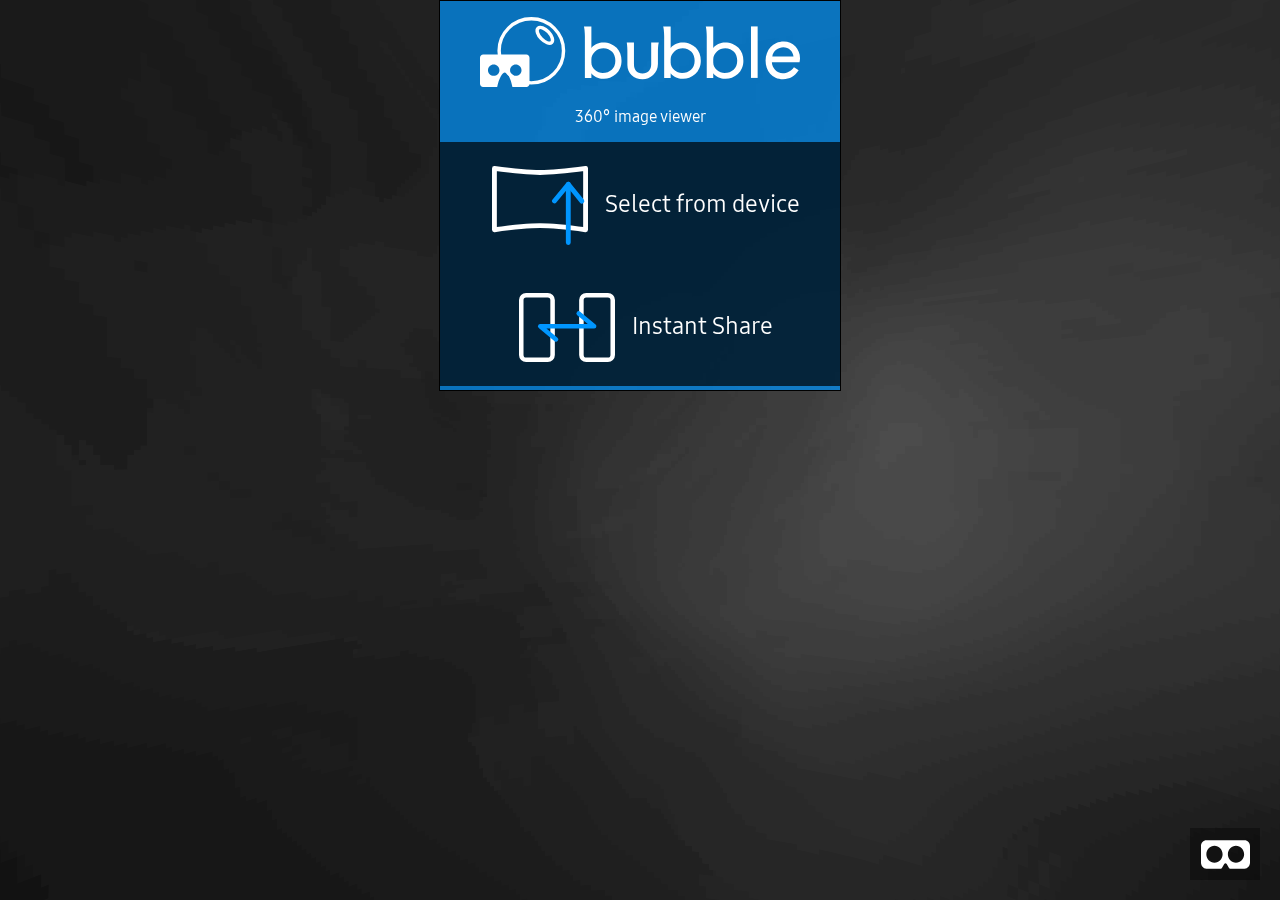
<file: index.html>
<!DOCTYPE html>
<html>
<head>
    <meta name="viewport" content="width=device-width, initial-scale=1">
    <meta name="theme-color" content="#0096FF">
    <meta name="description" content="bubble: A viewer for immersive 360 images!">
    <link href="css/style.css" rel="stylesheet">
    <link rel="icon" href="i/bubbleicon.png">
    <link rel="manifest" href="manifest.json">
    <link rel="stylesheet" href="f/fonts.css">
    <script src="js/bubble.js"></script>
    <script src="js/e/aframe.min.js"></script>
    <script src="js/e/peer.min.js"></script>
    <script src="js/utils.js"></script>
    <script src="swreg.js"></script>
    <title>bubble : 360° image viewer for the web by @diekus</title>
</head>
<body>
    <main>
        <div id="virtualArea" class="fullArea">
            <a-scene look-controls>
                <a-assets>
                    <img src="i/around.jpg" id="texture">
                </a-assets>
                <a-sky src="#texture"></a-sky>
            </a-scene>
        </div>
        <div id="fileSelector" class="fileSelector">
            <input type="file" id="fileSelection" onchange="handleFiles(this.files)" style="display:none" accept="image/gif, image/jpeg, image/png" >
            <img src="i/appHeader.svg" id="appLogo">
            <p>360° image viewer</p>
            <div class="mainMenuBtn" id="selectButton">
                <a href="#">
                    <img src="i/iconSelectDevice.svg" class="btnIcon">
                    Select from device
                </a>
            </div>
            <div class="mainMenuBtn" id="shareButton">
                <a>
                    <img src="i/iconInstantShare.svg" id="shareButton" class="btnIcon">
                    <span id="shareBtnText">Instant Share</span>
                </a>
            </div>
            <span><div id="peerId"></div></span>
            <img src="i/btnEllipsis.svg" id="btnEllipsis">
            
        </div>
    </main>
</body>
</html>
</file>
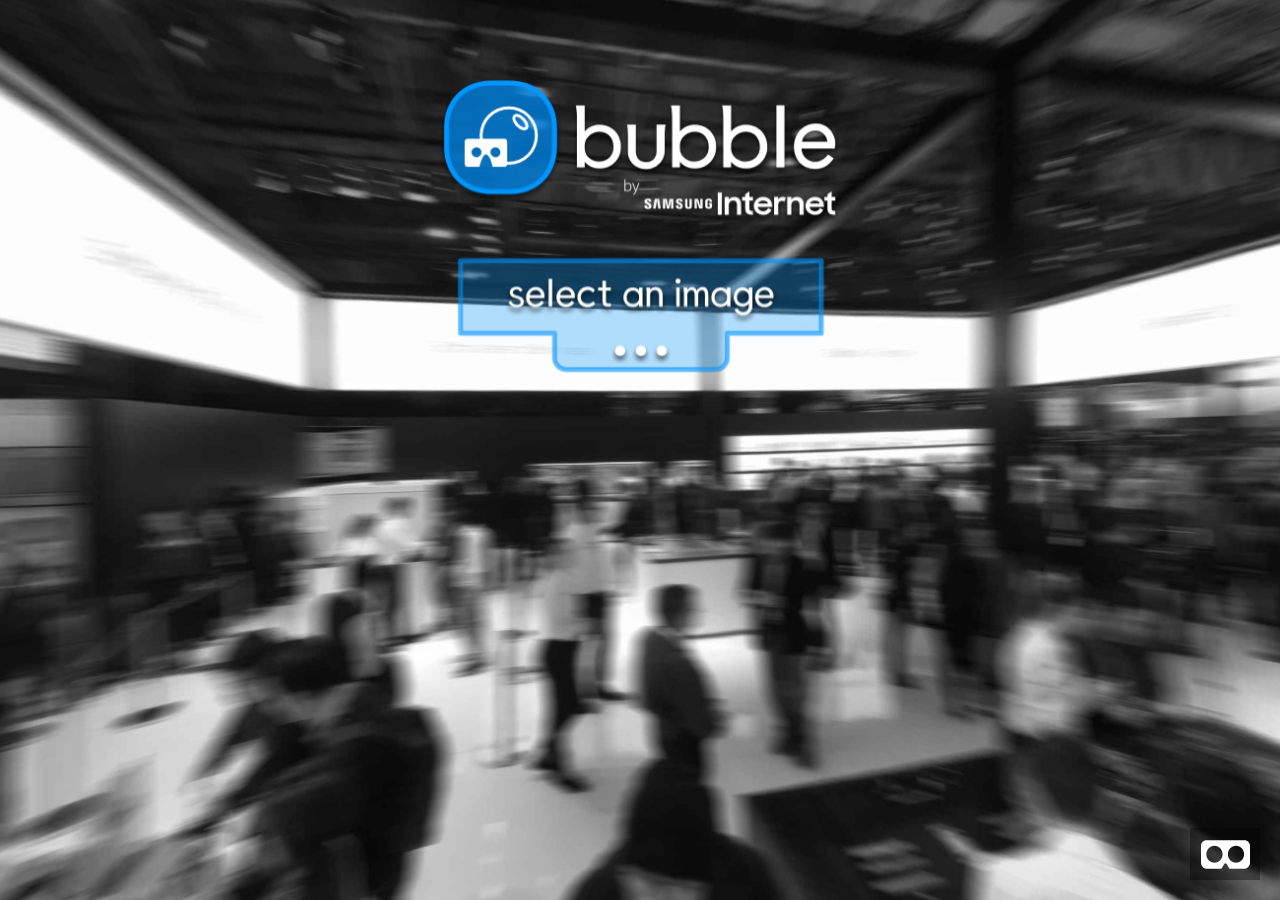
<file: v2/index.html>
<!DOCTYPE html>
<html>
<head>
    <meta name="viewport" content="width=device-width, initial-scale=1">
    <meta name="theme-color" content="#0096FF">
    <meta name="description" content="bubble: A viewer for immersive 360 images!">
    <link href="css/style.css" rel="stylesheet">
    <link rel="icon" href="i/bubbleicon.png">
    <link rel="manifest" href="manifest.json">
    <script src="js/aroundviewer.js"></script>
    <script src="js/e/aframe.js"></script>
    <script src="swreg.js"></script>
    <title>bubble : 360 image viewer for the web by @diekus</title>
</head>
<body>
    <main>
        <div id="virtualArea" class="fullArea">
            <a-scene>
                <a-sky src="i/around.jpg"></a-sky>
            </a-scene>
        </div>
        <div id="fileSelector" class="fileSelector">
            <input type="file" id="fileSelection" onchange="handleFiles(this.files)" style="display:none" accept="image/gif, image/jpeg, image/png" >
            <a href="#" id="selectButton"><img src="i/uploadButton.png" id="selectButton"></a>
        </div>
    </main>
</body>
</html>
</file>
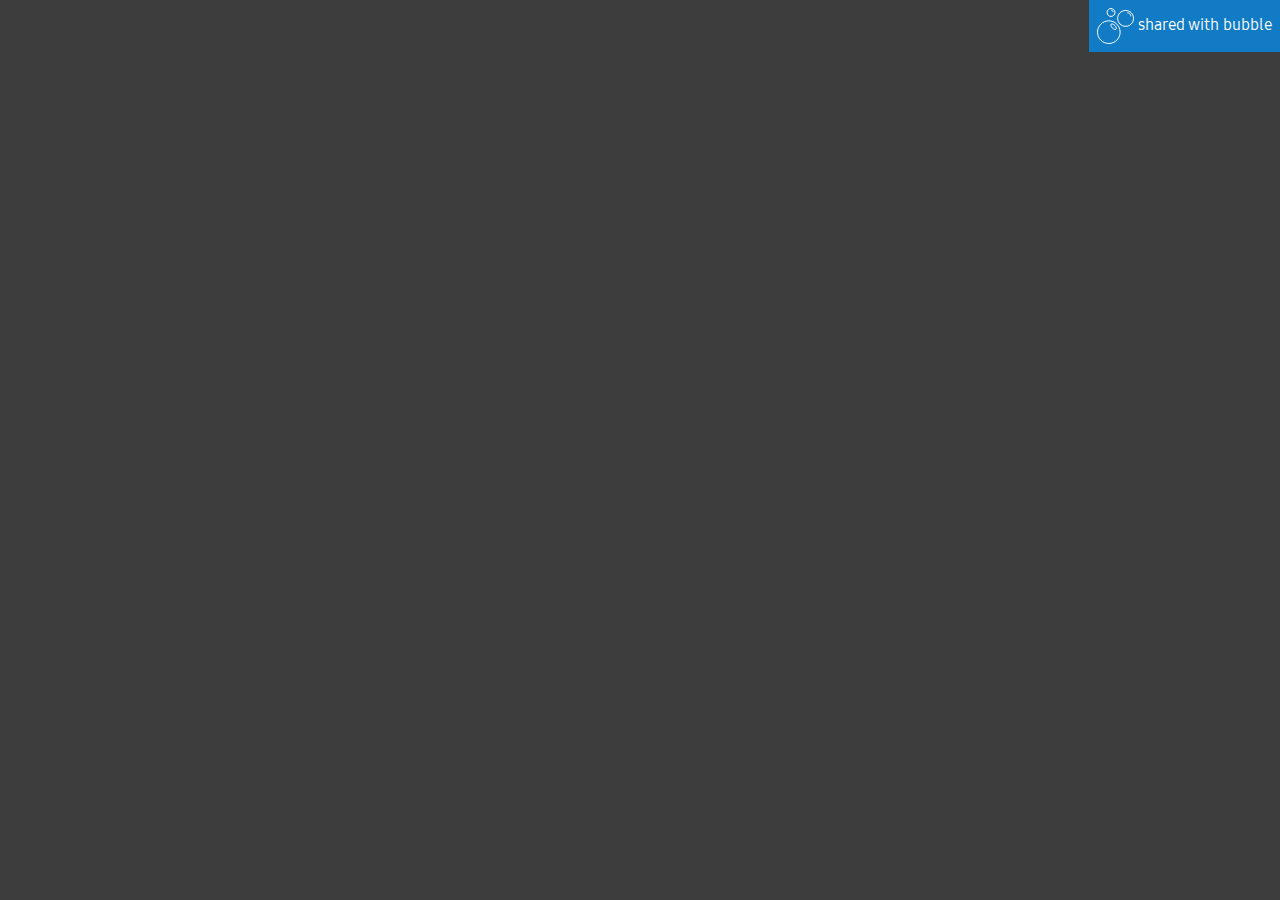
<file: share.html>
<!DOCTYPE html>
<html lang="en">
    <head>
        <title></title>
        <meta charset="UTF-8">
        <meta name="viewport" content="width=device-width, initial-scale=1">
        <link href="css/share.css" rel="stylesheet">
        <link rel="stylesheet" href="f/fonts.css">
        <script src="js/e/aframe.min.js"></script>
        <script src="js/e/peer.min.js"></script>
        <script src="js/share.js"></script>
        <script src="js/utils.js"></script>
        <title>shared in bubble! 360° image viewer for the web by @diekus</title>
    </head>
    <body>
        <div id="virtualArea" class="fullArea">
        </div>
        <div>
            <div class="shareBanner">
                <a href="index.html">
                    <img src="i/iconBubbles.svg"  class="btnIcon">
                    <span id="shareBtnText">shared with bubble</span>
                </a>
            </div>
        </div>
    </body>
</html>
</file>
<file: css/style.css>
body {
    padding: 0px;
    margin: 0px;
    background-color: #3D3D3D;
    color: #FFF;
    font-family:'Samsung One'; 
}

a:link, a:hover, a:visited, a:active{
    color: #FFF;
    text-decoration: none;
}

.btnIcon {
    margin: .5em;
    width: 2em;
    cursor:pointer;
    vertical-align: middle;
}

#btnEllipsis{
    margin: auto;
    padding: .5em;
    width: 2em;
    display: none;
    cursor:pointer;
}

.fullArea {
    position: absolute;
    z-index: 0;
    width: 100%;
    height: 100%;
}

.fileSelector {
    transform: translateY(0);
    will-change: transform;
    z-index: 11;
    margin: auto;
    animation-name: maximize;
    animation-duration: 1s;
    animation-fill-mode: forwards;
    animation-timing-function: ease-out;
    background-color: rgba(0, 150, 255, .7);
    border: black 1px solid;
    text-align: center;
}

#appLogo{
    margin: auto;
    margin-top: 1em;
    width: 8em;
}

.loadText{
    display: flex;
    flex-direction: column;
    margin:4em;
    justify-content: center;
    align-content: center;  
}

.mainMenuBtn{
    background-color: rgba(0, 0, 0, .7);
    color: white;
    font-size: 0.9em;
    display: block;
    padding: .5em;
}

#peerId{
    margin: .25em;
}

@keyframes minimize {
    from {
        transform: translateY(0);
    }
    to {
        transform: translateY(-13em);
    }
}

@keyframes maximize {
    from {
        transform: translateY(-13em);
    }
    to {
        transform: translateY(0);
    }
}

/*medium sized screen*/
@media (min-width: 400px) {
    .btnIcon {
        width: 4em;
    }
    .fileSelector {
        width: 18em;
    }
    #appLogo{
        margin: auto;
        margin-top: 1em;
        width: 15em;
    }
    #btnMenu{
        margin: auto;
        width: 3em;
    }
    .mainMenuBtn{
        font-size: 1.1em;
    }

    @keyframes minimize {
        from {
            transform: translateY(0);
        }
        to {
            transform: translateY(-19em);
        }
    }

    @keyframes maximize {
        from {
            transform: translateY(-19em);
        }
        to {
            transform: translateY(0);
        }
    }
}

/*big sized screen*/
@media (min-width: 1000px) {
    .btnIcon {
        width: 4em;
    }
    .fileSelector {
        width: 25em;
    }
    #appLogo{
        margin: auto;
        margin-top: 1em;
        width: 20em;
    }
    #btnMenu{
        margin: auto;
        width: 4em;
    }
    .mainMenuBtn{
        font-size: 1.5em;
    }

    @keyframes minimize {
        from {
            transform: translateY(0);
        }
        to {
            transform: translateY(-24.1em);
        }
    }

    @keyframes maximize {
        from {
            transform: translateY(-24.1em);
        }
        to {
            transform: translateY(0);
        }
    }
}
</file>
<file: f/fonts.css>
@font-face {
  font-family: 'Samsung One';
  font-style: normal;
  font-weight: 300;
  src: url('SamsungOne-300.woff');
}

@font-face {
  font-family: 'Samsung One';
  font-style: normal;
  font-weight: 400;
  src: url('SamsungOne-400.woff');
}

@font-face {
  font-family: 'Samsung One';
  font-style: normal;
  font-weight: 600;
  src: url('SamsungOne-600.woff');
}

@font-face {
  font-family: 'Samsung One';
  font-style: normal;
  font-weight: 700;
  src: url('SamsungOne-700.woff');
}

@font-face {
  font-family: 'Samsung One';
  font-style: normal;
  font-weight: 800;
  src: url('SamsungOne-800.woff');
}
</file>
<file: v2/css/style.css>
body {
    padding: 0px;
    margin: 0px;
    background-color: #3D3D3D;
    color: #FFF;
}

#selectButton {
    margin: auto;
    max-width: 100%;
}

.fullArea {
    position: absolute;
    z-index: 0;
    width: 100%;
    height: 100%;
}

.fileSelector {
    position: relative;
    top: 5em;
    transform: translateY(0);
    will-change: transform;
    z-index: 10;
    margin: auto;
    max-width: 100%;
    animation-name: maximize;
    animation-duration: 1s;
    animation-fill-mode: forwards;
    animation-timing-function: ease-out;
}

@keyframes minimize {
    from {
        transform: translateY(0);
    }
    to {
        transform: translateY(-20.5em);
    }
}

@keyframes maximize {
    from {
        transform: translateY(-20.5em);
    }
    to {
        transform: translateY(0);
    }
}

@media (min-width: 400px) {
    #selectButton {
        max-width: 400px;
    }
    .fileSelector {
        max-width: 400px;
    }
}
</file>
<file: css/share.css>
.shareBanner{
    position: absolute;
    top:0px;
    right: 0px;
    background-color: rgba(0, 150, 255, .7);
    padding: .5em;
}

body {
    padding: 0px;
    margin: 0px;
    background-color: #3D3D3D;
    color: #FFF;
    font-family:'Samsung One'; 
}

a:link, a:hover, a:visited, a:active{
    color: #FFF;
    text-decoration: none;
}

.btnIcon{
    vertical-align: middle;
}
</file>
